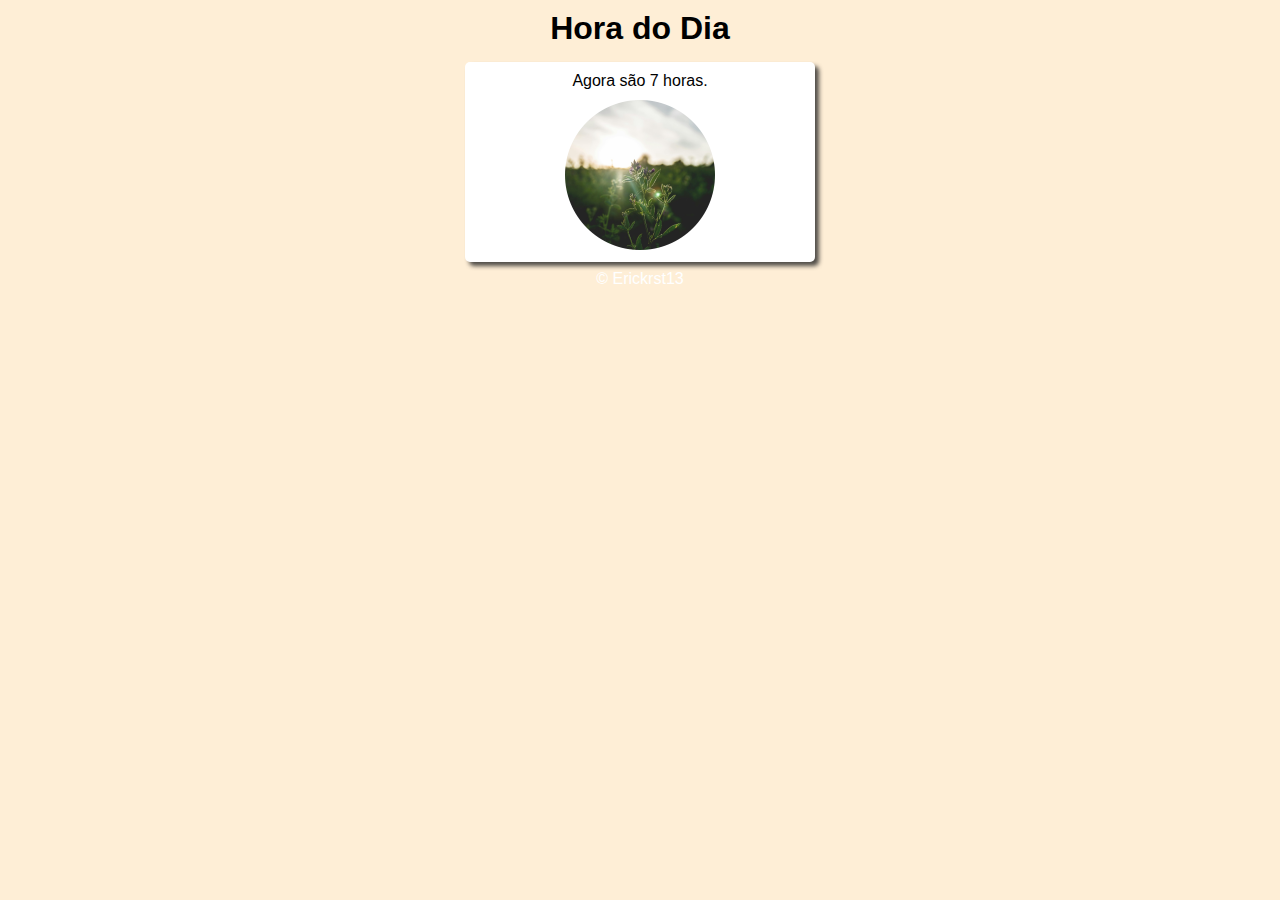
<file: Condição/EX001/index.html>
<!DOCTYPE html>
<html lang="pt-BR">
<head>
    <meta charset="UTF-8">
    <meta name="viewport" content="width=device-width, initial-scale=1.0">
    <link rel="stylesheet" href="style.css">
    <title>Document</title>
</head>
<body onload="carregar()">
    <header>
        <h1>Hora do Dia</h1>
    </header>
    <section>
        <div id="msg">oi</div>
        <div id="foto">
            <img id="img" src="fotos/tarde.png" alt="">
        </div>
    </section>
    <footer>
        <p>&copy; Erickrst13</p>
    </footer>
    <script src="script.js"></script>
</body>
</html>
</file>
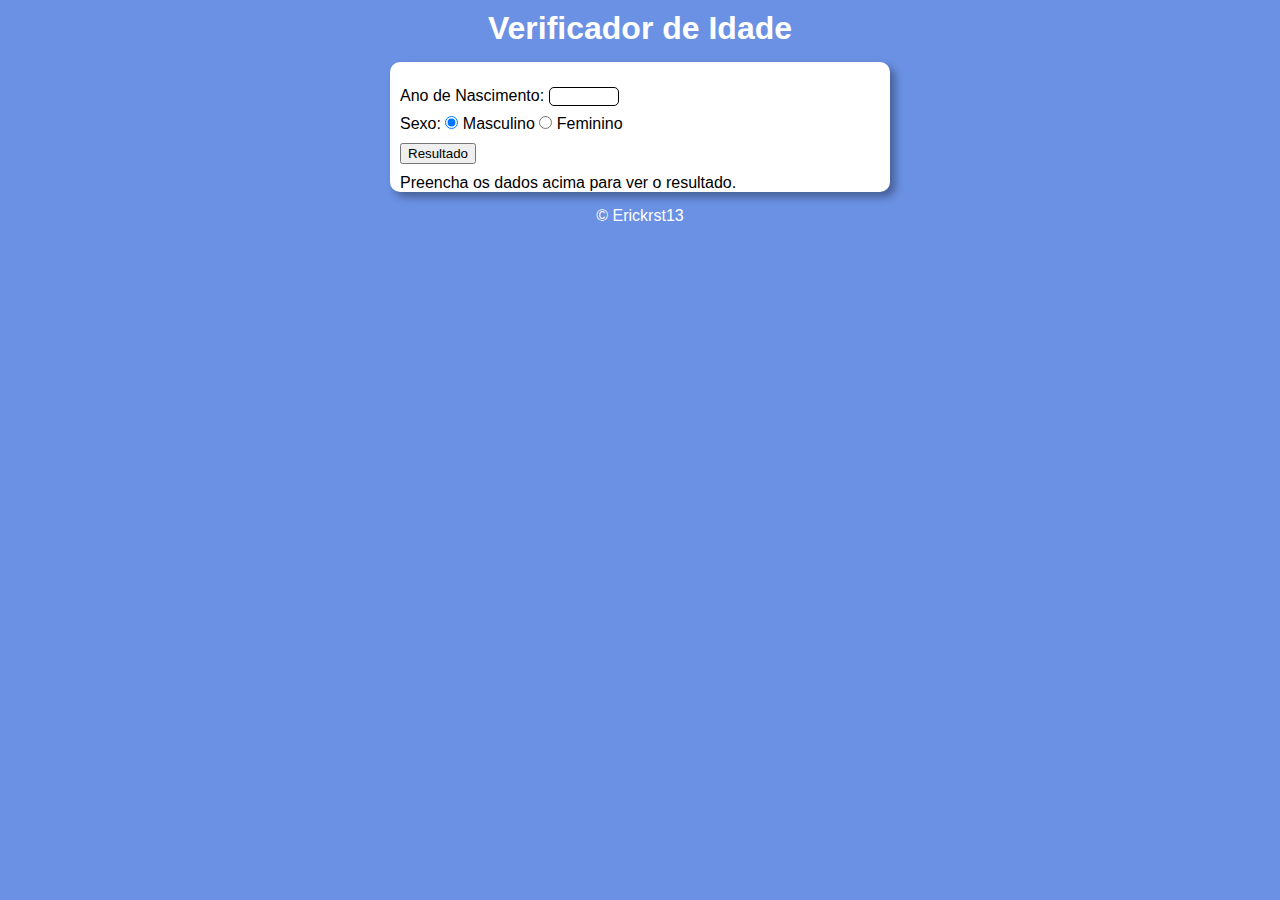
<file: Condição/EX002/index.html>
<!DOCTYPE html>
<html lang="pt-BR">
<head>
    <meta charset="UTF-8">
    <meta name="viewport" content="width=device-width, initial-scale=1.0">
    <title>Document</title>
    <link rel="stylesheet" href="style.css">
    <link rel="shortcut icon" href="favicon.ico" type="image/x-icon">
</head>
<body>
    <header>
        <h1>Verificador de Idade</h1>
    </header>
    <section>
        <div class="dados">
            <p class="nome_ano">Ano de Nascimento:
                <input type="number" name="txtano" id="txtano" min="1900" max="2025">
            </p>
            <p>Sexo:
                <input type="radio" name="txtsex" id="masc" checked>
                <label for="masc">Masculino</label>
                <input type="radio" name="txtsex" id="femi">
                <label for="femi">Feminino</label>
            </p>
            <input class="resul" type="button" value="Resultado" onclick="resultado()">
        </div>
        <div id="res">
            Preencha os dados acima para ver o resultado.
        </div>
    </section>
    <footer>
        <p>&copy; Erickrst13</p>
    </footer>
    <script src="script.js"></script>
</body>
</html>
</file>
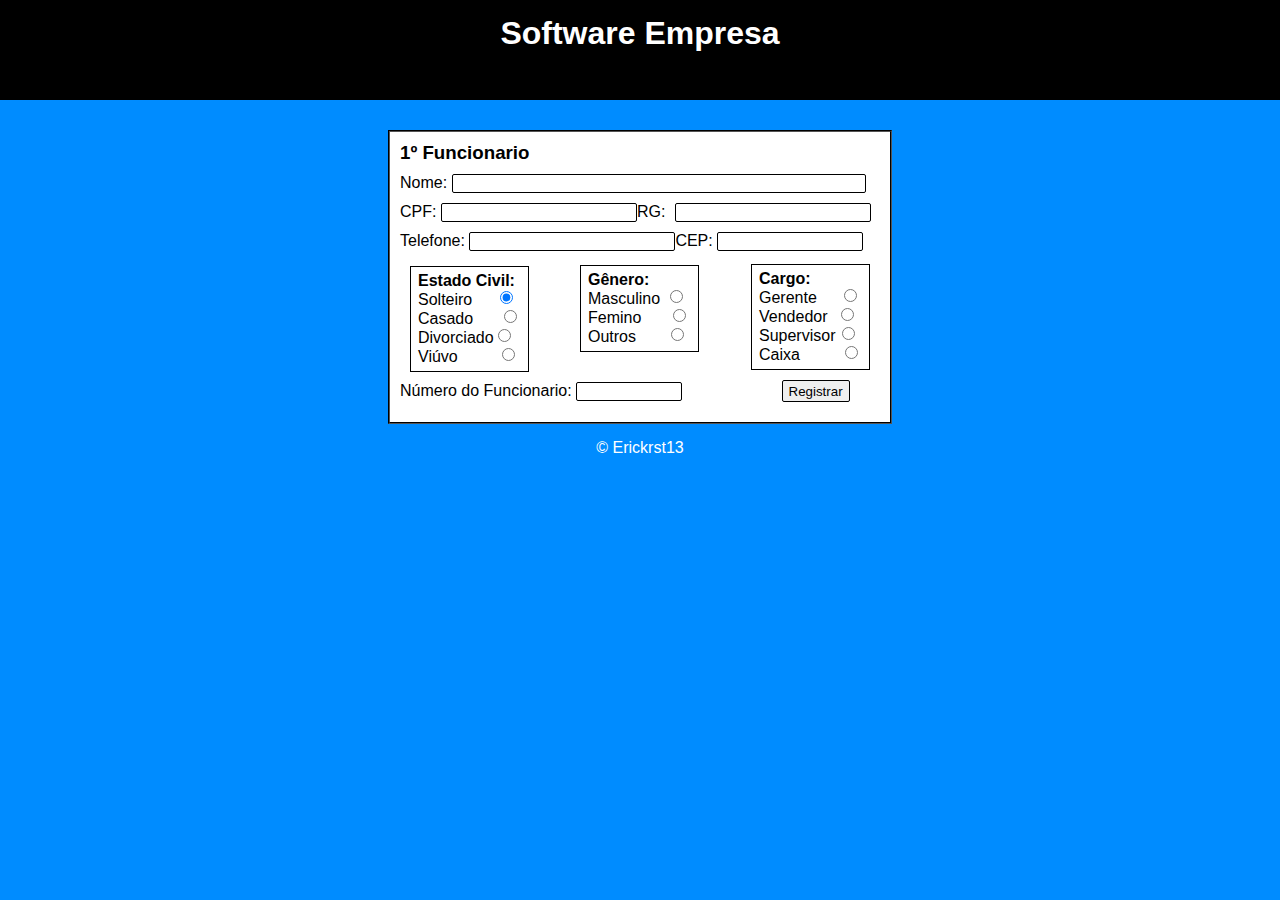
<file: PGR Particular/Software_Empresa/index.html>
<!DOCTYPE html>
<html lang="pt-BR">
<head>
    <meta charset="UTF-8">
    <meta name="viewport" content="width=device-width, initial-scale=1.0">
    <title>Document</title>
    <link rel="stylesheet" href="style.css">
</head>
<body>
    <header>
        <h1>Software Empresa</h1>
    </header>
    <section>
        <h3>1º Funcionario</h3>
        <p class="nome">Nome:
            <input type="text" name="nome" id="nome">
        </p>
        <p class="cpf">CPF:
            <input type="number" name="cpf" id="cpf">RG:<input type="number" name="rg" id="rg">
        </P>
        <p class="tel">Telefone:
            <input type="tel" name="tel" id="tel">CEP: <input type="number" name="cep" id="cep">
        </p>
        <div>
            <div class="stc"><strong>Estado Civil:</strong> Solteiro
                <input type="radio" name="stc" id="stc" class="sol" checked>
                <label for="">Casado</label>
                <input type="radio" name="stc" id="stc" class="cas">
                <label for="">Divorciado</label>
                <input type="radio" name="stc" id="stc" class="div">
                <label for="">Viúvo</label>
                <input type="radio" name="stc" id="stc" class="viu">
            </div>
            <div class="sex"><strong>Gênero:</strong> Masculino
                <input type="radio" name="sex" id="sex" class="mas">
                <label for="">Femino</label>
                <input type="radio" name="sex" id="sex" class="fem">
                <label for="">Outros</label>
                <input type="radio" name="sex" id="sex" class="out">
            </div>
            <div class="carg"><strong>Cargo:</strong> Gerente
                <input type="radio" name="carg" id="carg" class="gen">
                <label for="">Vendedor</label>
                <input type="radio" name="carg" id="carg" class="ven">
                <label for="">Supervisor</label>
                <input type="radio" name="carg" id="carg" class="sup">
                <label for="">Caixa</label>
                <input type="radio" name="carg" id="carg" class="cax">
            </div>
        </div>
        <p class="nfun">Número do Funcionario:
            <input type="number" name="nfun" id="nfun">
            <input type="button" value="Registrar" class="reg" mouseenter="registrar()" onclick="registrar()">
        </p>
    </section>
    <footer>
        <p>&copy; Erickrst13</p>
    </footer>
    <script src="script.js"></script>
</body>
</html>
</file>
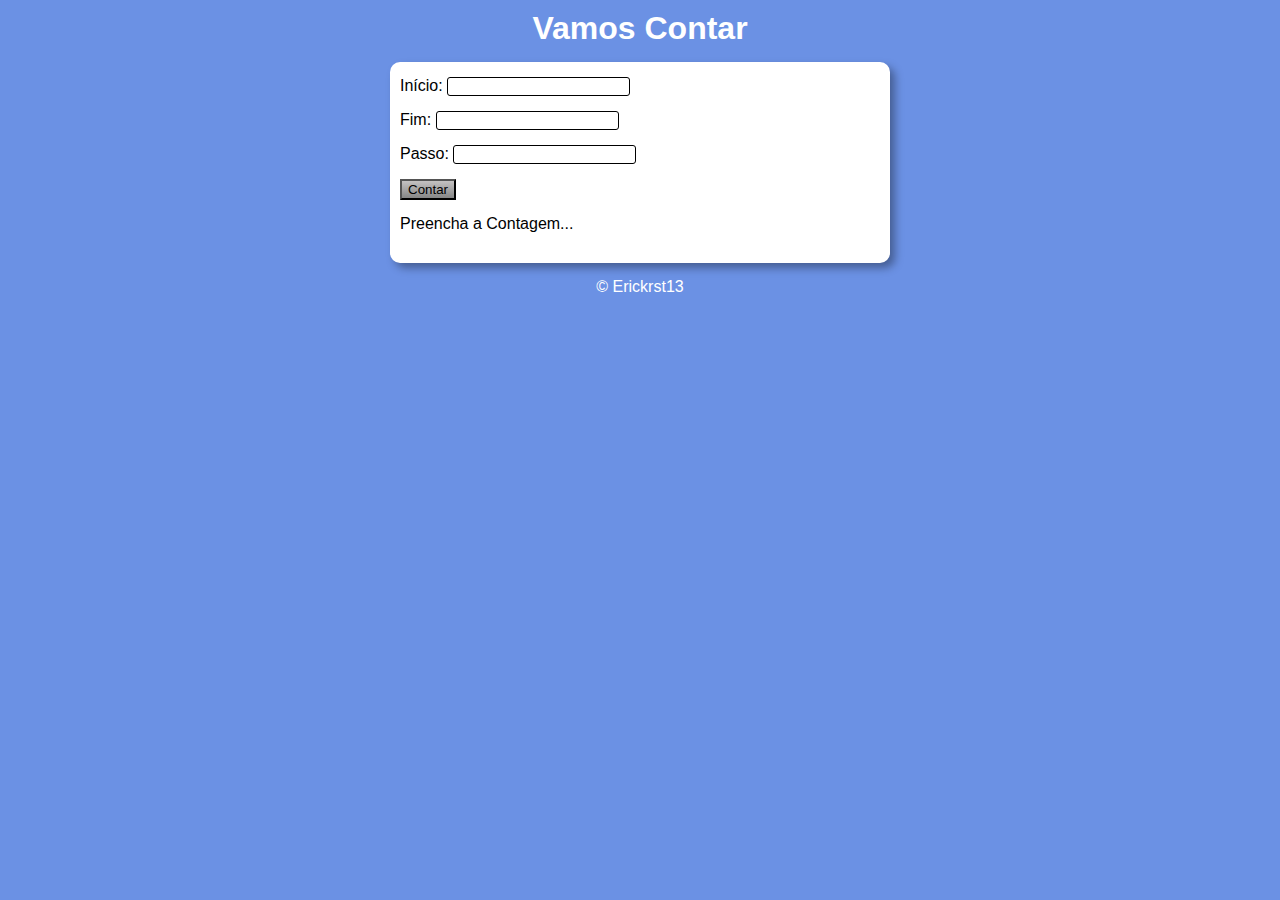
<file: Repetição/EX002/index.html>
<!DOCTYPE html>
<html lang="pt-BR">
<head>
    <meta charset="UTF-8">
    <meta name="viewport" content="width=device-width, initial-scale=1.0">
    <title>Document</title>
    <link rel="stylesheet" href="style.css">
    <link rel="shortcut icon" href="favicon.ico" type="image/x-icon">
</head>
<body>
    <header>
        <h1>Vamos Contar</h1>
    </header>
    <section>
        <div class="dados">
            <p>Início:
                <input type="number" name="txtfim" id="txtinc" class="num">
            </p>
            <P>Fim:
                <input type="number" name="txtfim" id="txtfim" class="num">
            </P>
            <P>Passo:
                <input type="number" name="txtpas" id="txtpas" class="num">
            </P>
            <input class="resul" type="button" value="Contar" onclick="resultado()">
        </div>
        <div id="res">
            Preencha a Contagem...
        </div>
        <div id="emj"></div>
    </section>
    <footer>
        <p>&copy; Erickrst13</p>
    </footer>
    <script src="script.js"></script>
</body>
</html>
</file>
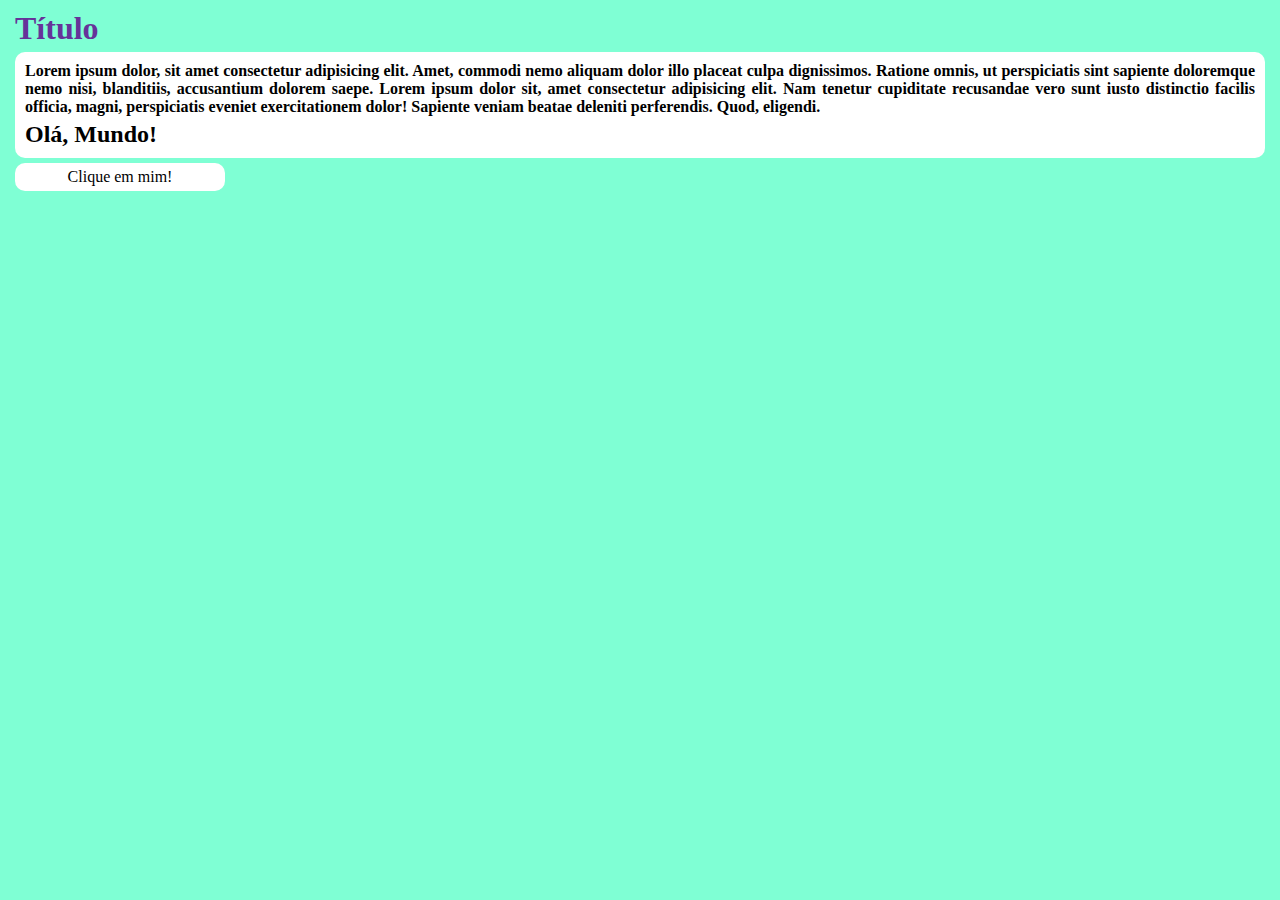
<file: Aula 1/test.html>
<!DOCTYPE html>
<html lang="pt-br">
<head>
    <meta charset="UTF-8">
    <meta name="viewport" content="width=device-width, initial-scale=1.0">
    <title>Aula 1 JS</title>
    <link rel="stylesheet" href="style.css">
</head>
<body>
    <h1>Título</h1>
    <div class="n1">
        <p>Lorem ipsum dolor, sit amet consectetur adipisicing elit. Amet, commodi nemo aliquam dolor illo placeat culpa dignissimos. Ratione omnis, ut perspiciatis sint sapiente doloremque nemo nisi, blanditiis, accusantium dolorem saepe. Lorem ipsum dolor sit, amet consectetur adipisicing elit. Nam tenetur cupiditate recusandae vero sunt iusto distinctio facilis officia, magni, perspiciatis eveniet exercitationem dolor! Sapiente veniam beatae deleniti perferendis. Quod, eligendi. </p>
        <h2>Olá, Mundo!</h2>
    </div>
    <div class="n2" onclick="clicar()" onmouseenter="entrar()" onmouseout="saiu()">
        Clique em mim!
    </div>
    <script>
        var cl = document.getElementsByClassName('n2')[0]
        function clicar() {
            cl.innerText = 'clicou'
            cl.style.background = 'red'
            cl.style.color = 'white'
        }

        function entrar() {
            cl.innerText = 'entrou'
            cl.style.background = 'green'
            cl.style.color = 'black'
        }

        function saiu() {
            cl.innerText = 'Clique em mim!'
            cl.style.background = 'white'
            cl.style.color = 'black'
        }
    </script>
    
</body>
</html>
</file>
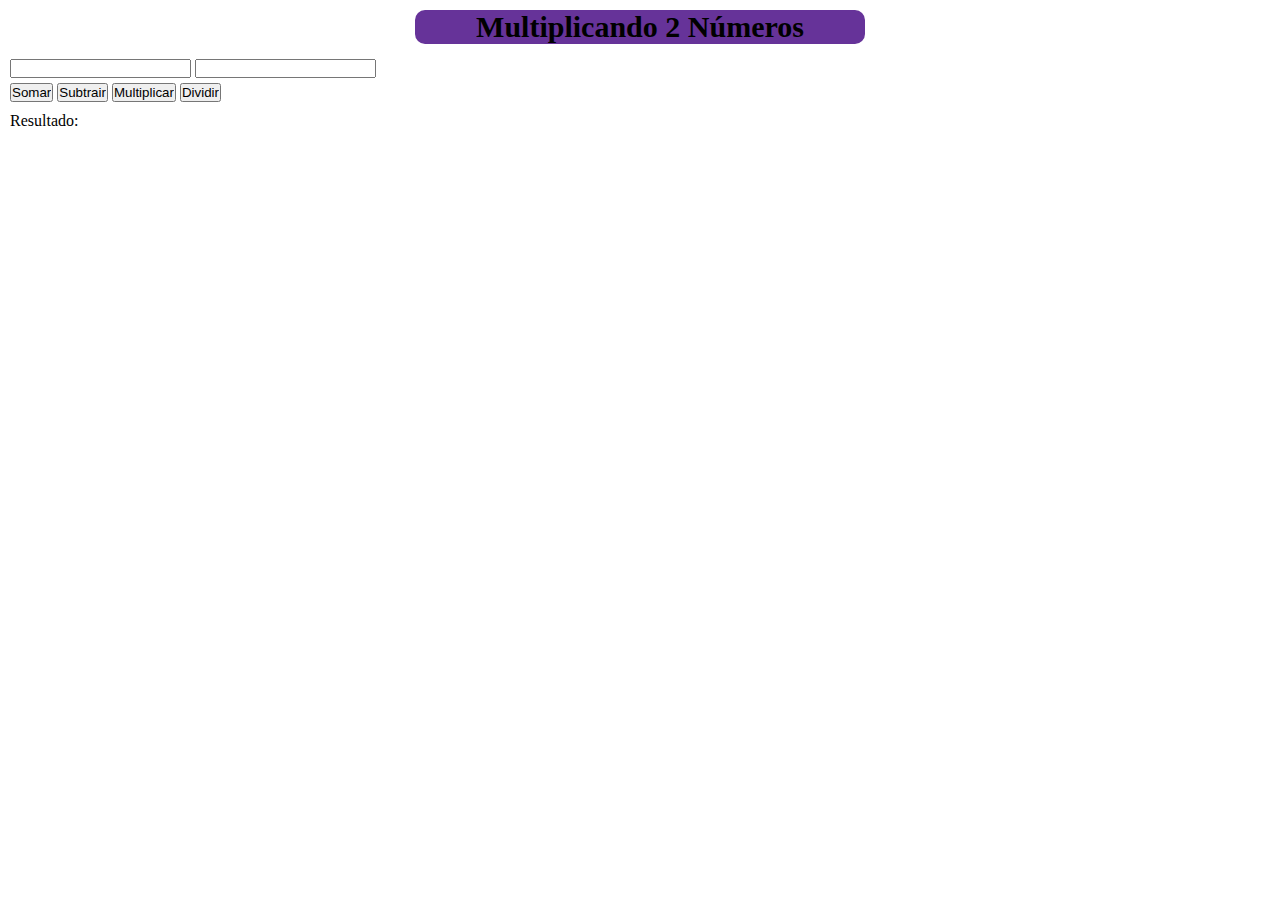
<file: Aula 1/ex007/test.html>
<!DOCTYPE html>
<html lang="pt-br">
<head>
    <meta charset="UTF-8">
    <meta name="viewport" content="width=device-width, initial-scale=1.0">
    <title>Multiplicando numeros</title>
    <link rel="stylesheet" href="style.css">
</head>
<body>
    <h1>Multiplicando 2 Números</h1>
    
    <input type="number" name="num1" id="num1">
    <input type="number" name="num2" id="num2">
    <br>
    <input class="bot_somr" type="button" value="Somar">
    <input class="bot_subt" type="button" value="Subtrair">
    <input class="bot_mult" type="button" value="Multiplicar">
    <input class="bot_divd" type="button" value="Dividir">
    <div class="res">Resultado:</div>
    <script src="script.js"></script>
</body>
</html>
</file>
<file: Condição/EX001/style.css>
@charset "UTF-8";

* {
    margin: 0;
}

body{
    background-color: #0d0142;
    font-family:'Lucida Sans', 'Lucida Sans Regular', 'Lucida Grande', 'Lucida Sans Unicode', Geneva, Verdana, sans-serif;
}

h1 {
    margin-top: 10px;
    text-align: center;
    margin-bottom: 15px;
    color: white;
    font-weight: bold;
}

section {
    background-color: white;
    width: 350px;
    height: 200px;
    border-radius: 5px;
    margin: auto;
    box-shadow: 4px 4px 4px rgba(37, 37, 37, 0.795);
}

div {
    text-align: center;
    padding-top: 10px;
}

p {
    margin-top: 8px;
    text-align: center;
    color: white;
}
</file>
<file: Condição/EX002/style.css>
@charset "UTF-8";

*{
    margin: 0px;
}

body{
    font-family: 'Lucida Sans', 'Lucida Sans Regular', 'Lucida Grande', 'Lucida Sans Unicode', Geneva, Verdana, sans-serif;
    background-color: rgb(107, 145, 228);
}

h1 {
    margin-top: 10px;
    margin-bottom: 15px;
    text-align: center;
    color: white;
}

section{
    margin: auto;
    background-color: white;
    max-width: 500px;
    border-radius: 10px;
    box-shadow: 5px 5px 8px rgba(0, 0, 0, 0.349);
}

.dados{
    padding-left: 10px;
}

.nome_ano{
    padding-top: 25px;
}

#masc{
    margin-top: 10px;
}

.resul{
    margin-top: 10px;
}

#txtano{
    border: 1px groove black;
    border-radius: 5px;
}

#res{
    margin-top: 10px;
    margin-left: 10px;
}

footer{
    text-align: center;
    margin-top: 15px;
    color: white;
}
</file>
<file: PGR Particular/Software_Empresa/style.css>
@charset "UTF-8";

*{
    margin: 0px;
}

body{
    font-family: 'Lucida Sans', 'Lucida Sans Regular', 'Lucida Grande', 'Lucida Sans Unicode', Geneva, Verdana, sans-serif;
    background-color: rgb(0, 140, 255);
}

header{
    height: 100px;
    background-color: black;
    margin-bottom: 30px;
}

h1{
    padding-top: 15px;
    text-align: center;
    color: white;
}

section{
    min-height: 290px;
    border: 2px groove black;
    margin: auto;
    max-width: 500px;
    background-color: white;
}

section > h3{
    margin-top: 10px;
    margin-left: 10px;
}

input{
    border: 1px groove black;
    border-radius: 2px;
    height: 15px;
}

#nome{
    margin-top: 10px;
    margin-bottom: 10px;
    width: 408px;
}

.nome{
    margin-left: 10px;
}

#cpf{
    width: 190px;
    margin-bottom: 10px;
}

.cpf{
    margin-left: 10px;
}

#rg{
    width: 190px;
    margin-left: 10px;
}

.tel{
    margin-bottom: 15px;
    margin-left: 10px;
}

#tel{
    width: 200px;
}

#cep{
    width: 140px;
}

.stc{
    padding-top: 5px;
    padding-left: 7px;
    text-align: left;
    border: 1px groove black;
    margin-left:20px ;
    width: 110px;
    margin-bottom: 10px;
    padding-bottom: 5px;
}

.sol{
    margin-left: 23px;
}

.cas{
    margin-left: 26px;
}

.viu{
    margin-left: 40px;
}

.sex{
    padding-top: 5px;
    padding-bottom: 5px;
    padding-left: 7px;
    margin-left:190px;
    margin-top: -117px;
    border: 1px groove black;
    width: 110px;
}

.mas{
    margin-left: 6px;
}

.fem{
    margin-left: 27px;
}

.out{
    margin-left: 31px;
}

.carg{
    padding-top: 5px;
    padding-bottom: 5px;
    padding-left: 7px;
    margin-left:auto;
    margin-right: 20px;
    margin-top: -88px;
    border: 1px groove black;
    width: 110px;
}

.gen{
    margin-left: 23px;
}

.ven{
    margin-left: 9px;
}

.sup{
    margin-left: 2px;
}

.cax{
    margin-left: 41px;
}

.nfun{
    margin-left: 10px;
    margin-top: 10px;
}

#nfun{
    width: 100px;
}

.reg{
    margin-left: 95px;
    height: 22px;
}

footer{
    margin-top: 15px;
    text-align: center;
    color: white;
}
</file>
<file: Repetição/EX002/style.css>
@charset "UTF-8";

*{
    margin: 0px;
}

body{
    font-family: 'Lucida Sans', 'Lucida Sans Regular', 'Lucida Grande', 'Lucida Sans Unicode', Geneva, Verdana, sans-serif;
    background-color: rgb(107, 145, 228);
}

h1 {
    margin-top: 10px;
    margin-bottom: 15px;
    text-align: center;
    color: white;
}

section{
    margin: auto;
    background-color: white;
    max-width: 500px;
    border-radius: 10px;
    box-shadow: 5px 5px 8px rgba(0, 0, 0, 0.349);
}

.dados{
    padding-left: 10px;
}

.num{
    margin-top: 15px;
    border: 1px groove black;
    border-radius: 3px;
}

.resul{
    margin-top: 15px;
    background-image: linear-gradient(180deg, rgb(196, 194, 194), rgb(134, 134, 134));
}

#res{
    margin-top: 15px;
    margin-left: 10px;
    padding-bottom: 10px;
}

#emj{
    margin-left: 10px;
    margin-right: 10px;
    padding-bottom: 20px;
}

footer{
    text-align: center;
    margin-top: 15px;
    color: white;
}
</file>
<file: Aula 1/style.css>
@charset "UTF-8";

* {
    margin: 5px;
}

body {
    background-color: aquamarine;
}

h1 {
    color: rebeccapurple;
}

p {
    font-weight: bold;
    text-align: justify;
}

div.n1 {
    background-color:white;
    padding: 5px;
    border-radius: 10px;
}

div.n2 {
    width: 200px;
    text-align: center;
    background-color:white;
    padding: 5px;
    border-radius: 10px;
}
</file>
<file: Aula 1/ex007/style.css>
@charset "UTF-8";

* {
    padding: 0px;
    margin: 0px;
}

body {
    margin: 10px;
}

h1 {
    background-color: rebeccapurple;
    text-align: center;
    width: 450px;
    margin: auto;
    border-radius: 10px;
    font-family: Georgia, 'Times New Roman', Times, serif;
    font-size: 30px;
}

.bot_somr {
    margin-top: 5px;
}

#num1 {
    margin-top: 15px;
}

.res {
    margin-top: 10px;
}
</file>
